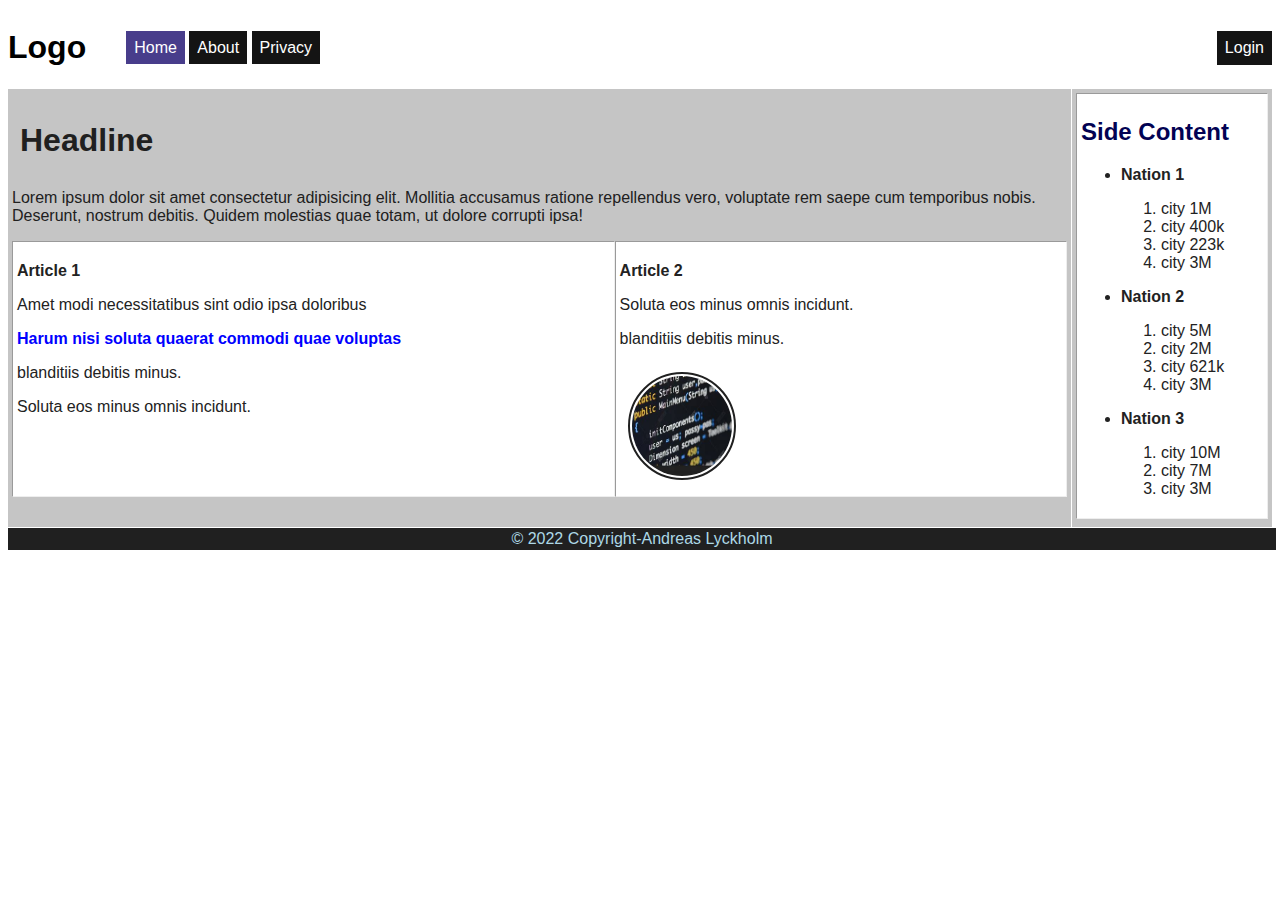
<file: FrontEndAssignment/index.html>
<!DOCTYPE html>
<html lang="en">
<head>
    <meta charset="UTF-8">
    <meta http-equiv="X-UA-Compatible" content="IE=edge">
    <meta name="viewport" content="width=device-width, initial-scale=1.0">
    <title>Andreas Lyckholm's Assignment</title>
    <link rel="stylesheet" href="site.css" />
</head>

<body>

    <div class="container">
    <header>
        <h1 id="siteName"><strong>Logo</strong></h1>

        <ul id="menu">
            <li class="active"><a href="index.html">Home</a></li>
            <li><a href="about.html">About</a></li>
            <li><a href="privacy.html">Privacy</a></li>
        </ul>

        <p id="loginButton"><a href="login.html">Login</a></p>

    </header>


    <main>
     
    
    <h1 id="mainHeader"><strong>Headline</strong></h1>

     <div class ="subText">
    <p> Lorem ipsum dolor sit amet consectetur adipisicing elit.
         Mollitia accusamus ratione repellendus vero, 
         voluptate rem saepe cum temporibus nobis. Deserunt, 
         nostrum debitis. Quidem molestias quae totam, 
         ut dolore corrupti ipsa!
    </p>
    </div>

    <div class="articles">   
    <div class="articleOne">
    <p class="title">Article 1</p>
    <div>
    <p>Amet modi necessitatibus sint odio ipsa doloribus</p>
    </div>
    <div id="secondParagraph">   
    <p>Harum nisi soluta quaerat commodi quae voluptas</p>
    </div>
    <div>
    <p>blanditiis debitis minus.</p>
    </div>
    <div>
    <p>Soluta eos minus omnis incidunt.</p>
    </div>  
    </div>
    
    <div class="articleTwo">
    <p class="title">Article 2</p>

    <p>Soluta eos minus omnis incidunt.</p>

    <p>blanditiis debitis minus.</p>

    <img id="codeImage" src="img\OIP.jpg" alt ="Image of code"
    width="100" height="100">  
    </div>
    </div>
    </main>
    
    <aside>

        <div class="sideContent">
        <h2><strong>Side Content</strong></h2>
        <ul>
            <li>
                <p class="title">Nation 1</p>
                <ol>
                    <li>city 1M</li>
                    <li>city 400k</li>
                    <li>city 223k</li>
                    <li>city 3M</li>
                </ol>
            </li>
            <li>
                <p class="title">Nation 2</p>
                <ol>
                    <li>city 5M</li>
                    <li>city 2M</li>
                    <li>city 621k</li>
                    <li>city 3M</li>
                </ol>
            </li>
            <li>
                <p class="title">Nation 3</p>
                <ol>
                    <li>city 10M</li>
                    <li>city 7M</li>
                    <li>city 3M</li>                   
                </ol>
            </li>
        </ul>
        </div>
    </aside>

    <footer>
        <span>
        &copy; 2022 Copyright-Andreas Lyckholm
        </span>
    </footer>


</div>
</body>
</html>
</file>
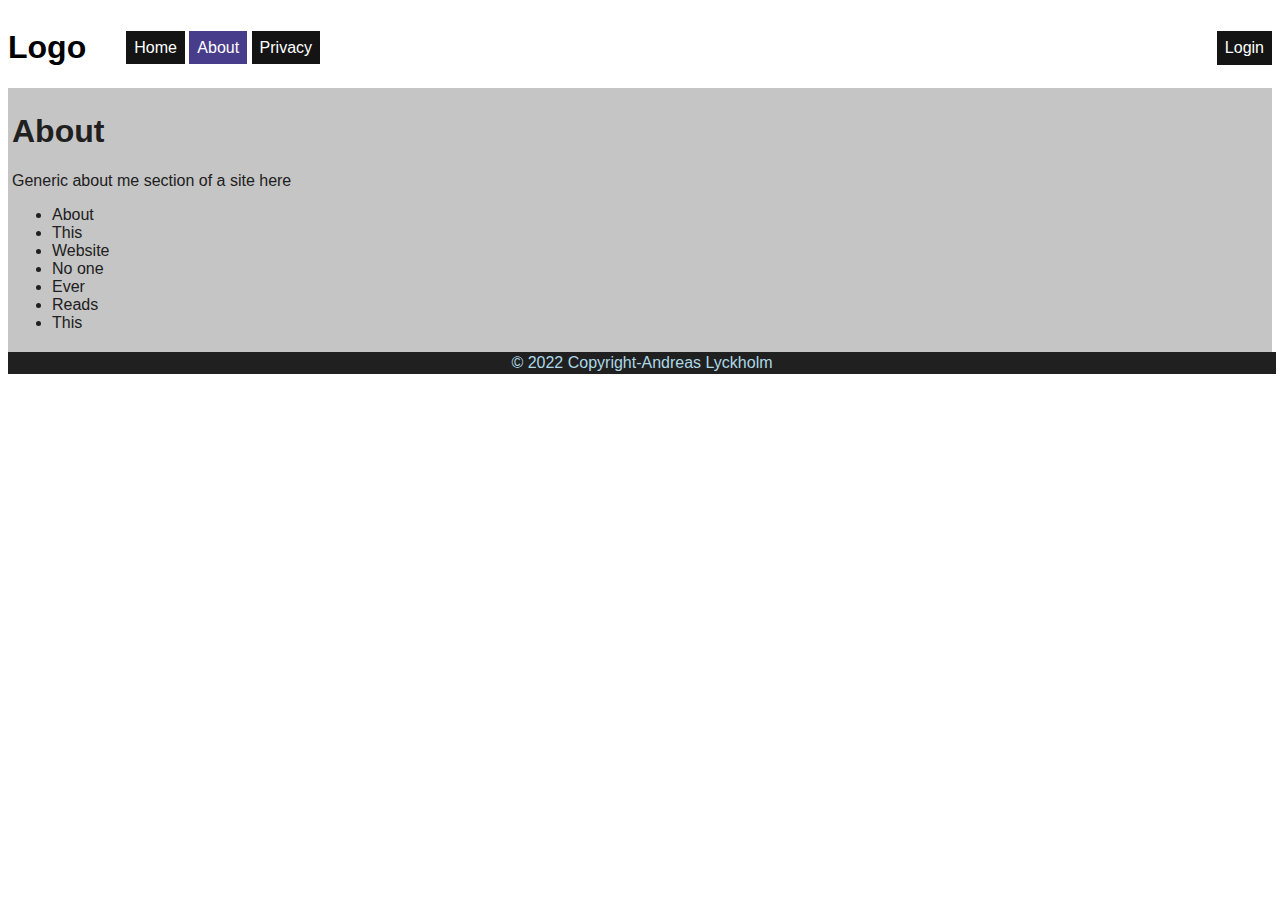
<file: FrontEndAssignment/about.html>
<!DOCTYPE html>
<html lang="en">
<head>
    <meta charset="UTF-8">
    <meta http-equiv="X-UA-Compatible" content="IE=edge">
    <meta name="viewport" content="width=device-width, initial-scale=1.0">
    <title>Andreas Lyckholm's Assignment</title>
    <link rel="stylesheet" href="site.css" />
</head>

<body>

    
        <header>
            <h1 id="siteName"><strong>Logo</strong></h1>
    
            <ul id="menu">
                <li><a href="index.html">Home</a></li>
                <li class="active"><a href="about.html">About</a></li>
                <li><a href="privacy.html">Privacy</a></li>
            </ul>
    
            <p id="loginButton"><a href="login.html">Login</a></p>
    
        </header>
    


    <main>
     
     
    <h1><strong>About</strong></h1>

    <p>Generic about me section of a site here</p>

    <ul>
        <li>About</li>
        <li>This</li>
        <li>Website</li>
        <li>No one</li>
        <li>Ever</li>
        <li>Reads</li>
        <li>This</li>
    </ul>

    </main>
    
    <footer>
        <span>
        &copy; 2022 Copyright-Andreas Lyckholm
        </span>
    </footer>

</body>
</html>
</file>
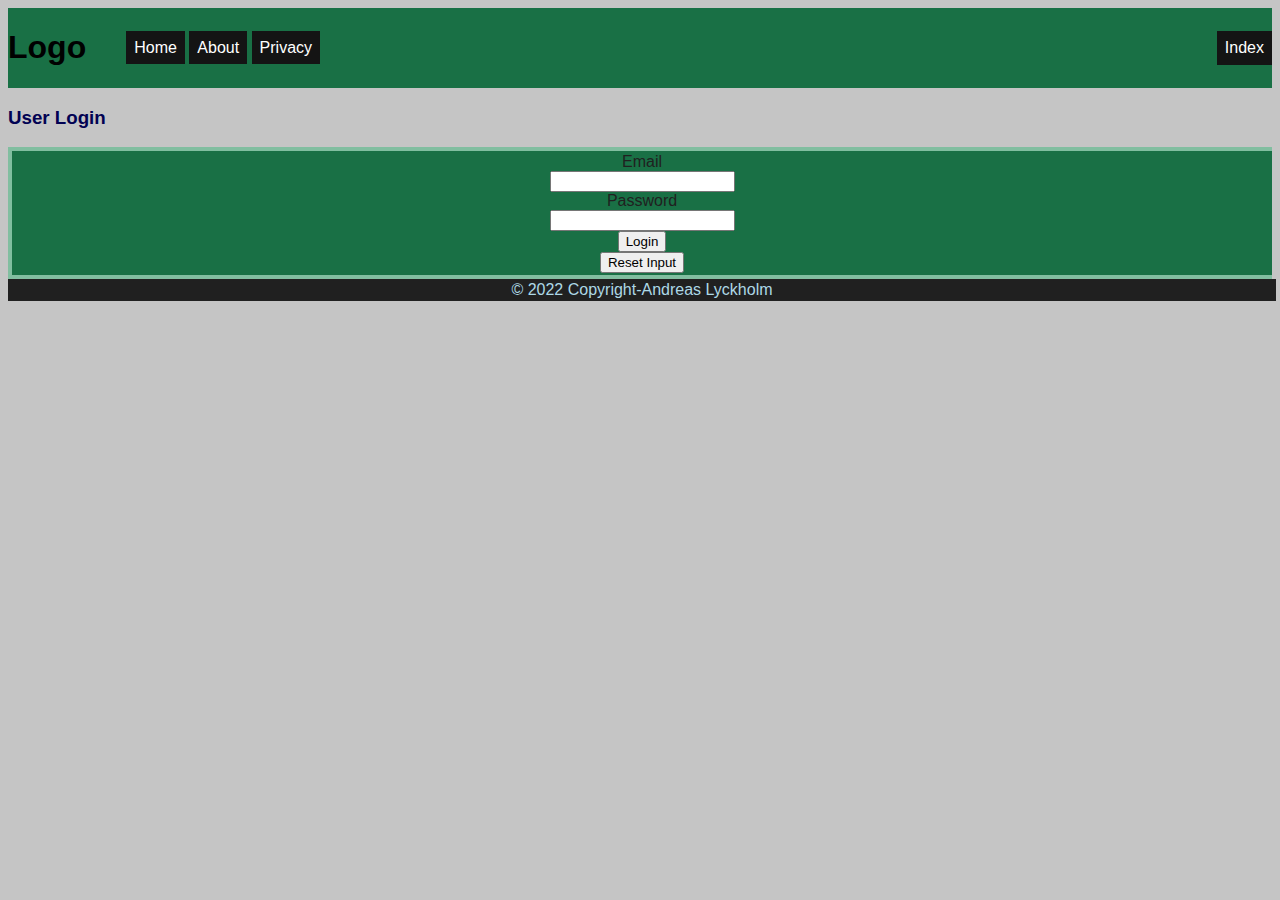
<file: FrontEndAssignment/login.html>
<!DOCTYPE html>
<html lang="en">
<head>
    <meta charset="UTF-8">
    <meta http-equiv="X-UA-Compatible" content="IE=edge">
    <meta name="viewport" content="width=device-width, initial-scale=1.0">
    <title>Andreas Lyckholm's Assignment</title>
    <link rel="stylesheet" href="site.css" />

</head>

<body class="loginBody">

    <header class="loginHeader">
        <h1 id="siteName"><strong>Logo</strong></h1>

        <ul id="menu">
            <li><a href="index.html">Home</a></li>
            <li><a href="about.html">About</a></li>
            <li><a href="privacy.html">Privacy</a></li>
        </ul>

        <p id="loginButton"><a href="index.html">Index</a></p>
       

    </header>

    <h3><strong>User Login</strong></h3>   
    <main class="mainLogin">        
    <div class="loginForm">  
    <form>     
        <div> 
        <label for="email">Email</label>  
        </div>  
        <div>    
        <input id ="email" type="email"/>
        </div> 
        <div>
        <label for="passWord">Password</label>
        </div> 
        <div>
        <input id ="passWord" type="password">
        </div> 
        <div>
            <input type="submit" value="Login"/>
        </div>
        <div>
            <input type="reset" value ="Reset Input"/>
        </div>
    </form>
    </div>

    </main>
    
    <footer>
        <span>
        &copy; 2022 Copyright-Andreas Lyckholm
        </span>
    </footer>



</body>
</html>
</file>
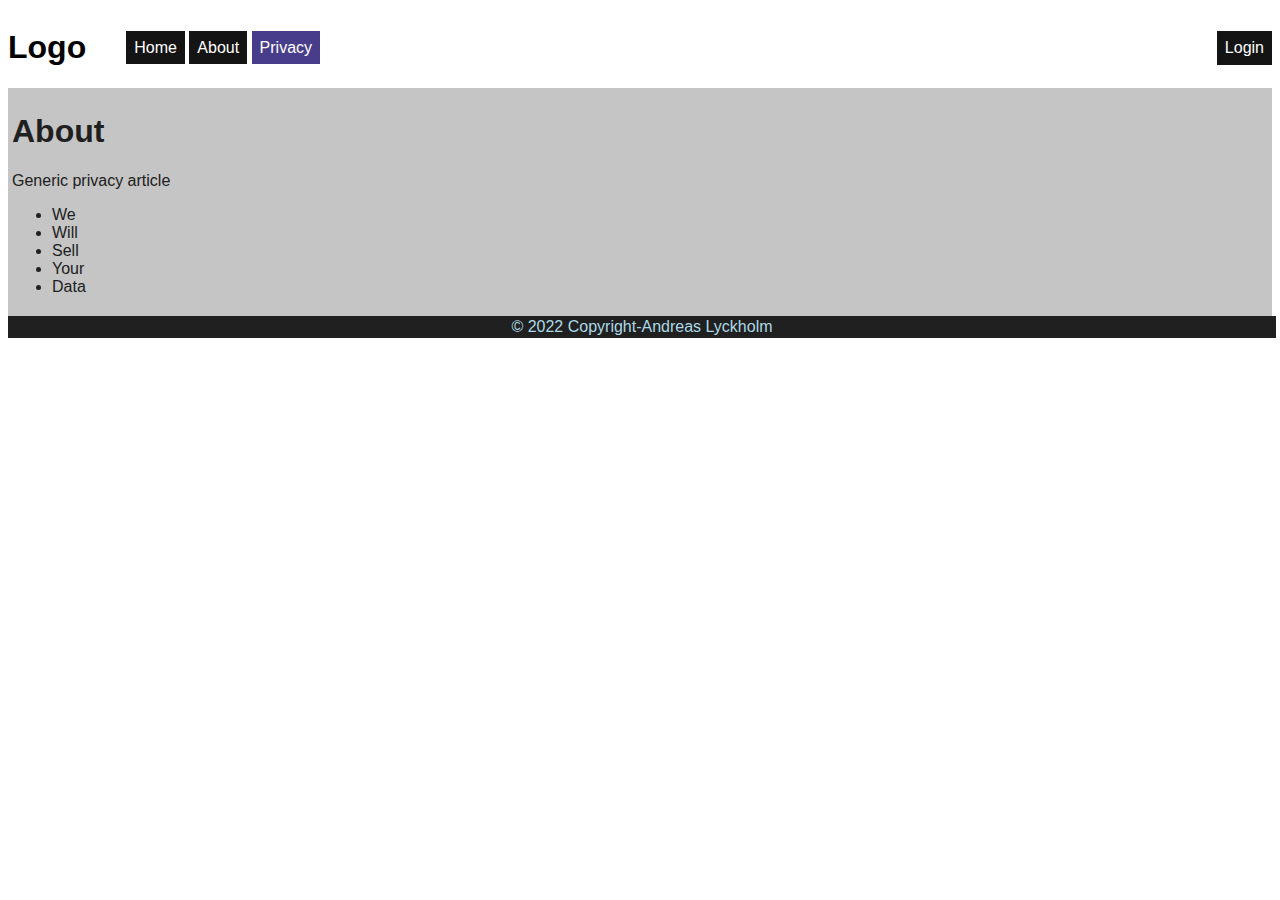
<file: FrontEndAssignment/privacy.html>
<!DOCTYPE html>
<html lang="en">
<head>
    <meta charset="UTF-8">
    <meta http-equiv="X-UA-Compatible" content="IE=edge">
    <meta name="viewport" content="width=device-width, initial-scale=1.0">
    <title>Andreas Lyckholm's Assignment</title>
    <link rel="stylesheet" href="site.css" />
</head>

<body>

    
        <header>
            <h1 id="siteName"><strong>Logo</strong></h1>
    
            <ul id="menu">
                <li><a href="index.html">Home</a></li>
                <li><a href="about.html">About</a></li>
                <li class="active"><a href="privacy.html">Privacy</a></li>
            </ul>
    
            <p id="loginButton"><a href="login.html">Login</a></p>
    
        </header>
    


    <main>
     
     
    <h1><strong>About</strong></h1>

    <p>Generic privacy article</p>

    <ul>
        <li>We</li>
        <li>Will</li>
        <li>Sell</li>
        <li>Your</li>
        <li>Data</li>       
    </ul>

    </main>
    
    <footer>
        <span>
        &copy; 2022 Copyright-Andreas Lyckholm
        </span>
    </footer>

</body>
</html>
</file>
<file: FrontEndAssignment/site.css>
main {
    background-color: rgb(197, 197, 197);
    padding: 4px;
    color: #202020;
    grid-area: main;
}

aside {
    background-color: rgb(197, 197, 197);
    padding: 4px;
    
    color: #202020;
    grid-area: aside;
}

body {
    font-family: sans-serif;
}

h2, h3 {
    color: rgb(2, 2, 83);
    font-family: Verdana, Geneva, Tahoma, sans-serif;
}


#codeImage {
    border: 2px solid #202020;
    padding: 2px;
    margin: 8px;
    border-radius: 500px;
    max-width: 150px;
}

#mainHeader {
    padding: 8px;   
    color: #202020;   
    margin-left: auto;
    border-radius: 500;
    
}


main .subtext {
    border: inset 1px;
    margin-bottom: 4px;
    padding: 4px;
    background-color: white;
    color: #222;
    text-align: center;
}


main .articles{
    display: grid;
    grid-template-columns: repeat(1,1 fr);
    
}


main .articleOne {
    border: inset 1px;
    margin-bottom: 4px;
    padding: 4px;
    background-color: white;
    color: #222;
}

main .articleOne .title {
    font-weight: bold;
}

#secondParagraph{
    font-weight: bold;
    color: blue;
}

main .articleTwo {
    border: inset 1px;
    margin-bottom: 4px;
    padding: 4px;
    background-color: white;
    color: #222;
    grid-area: main;
    grid-row-start: auto;
}

main .articleTwo .title {
    font-weight: bold;
    grid-area: main;
    grid-row-end: auto;
}

.sideContent  {
    
    border: inset 1px;
    margin-bottom: 4px;
    padding: 4px;
    background-color: white;
    color: #222;
    
}

.sideContent .title {
    font-weight: bold;
}

.mainLogin {
    background-color: rgb(129, 190, 160);
}

.loginForm {
    text-align: center;
    background-color: rgb(25, 112, 69);
    width: 100%;
    padding: 2px;
    border: 8px;
}

.loginBody {
    background-color: rgb(197, 197, 197);
}

 .loginHeader {
    background-color:  rgb(25, 112, 69);
    /* padding: 2px;
    margin-bottom: 8px; */
    border: #202020;
}

footer {
    background-color: #202020;
    color: lightblue;
    text-align: center;
    padding: 2px;
    /* position: fixed;
    bottom: 0;
    left: 0; */
    width: 100%;
    grid-area: footer;
}

#menu li {
    display: inline;
    padding: 8px;
    background-color: rgb(20, 20, 20);
    color: white;
}

#menu li a{
    color: white !important;
    text-decoration: none;
}

#menu li.active {
    background-color: darkslateblue;
}

header #loginButton{
    
    padding: 8px;
    background-color: rgb(20, 20, 20);
    color: white;   
    margin-left: auto;
    border-radius: 500;
    
}

#loginButton a{
    color: white !important;
    text-decoration: none;
}

header {
    display: flex;
    justify-content: start;
    align-items: center;
    grid-area: header;
}

.container {
    display: grid;
    grid-template-areas: 
    "header header"
    "main aside"
    "footer footer";
    grid-template-columns: auto 200px;
    grid-gap: 1px;
}
</file>
